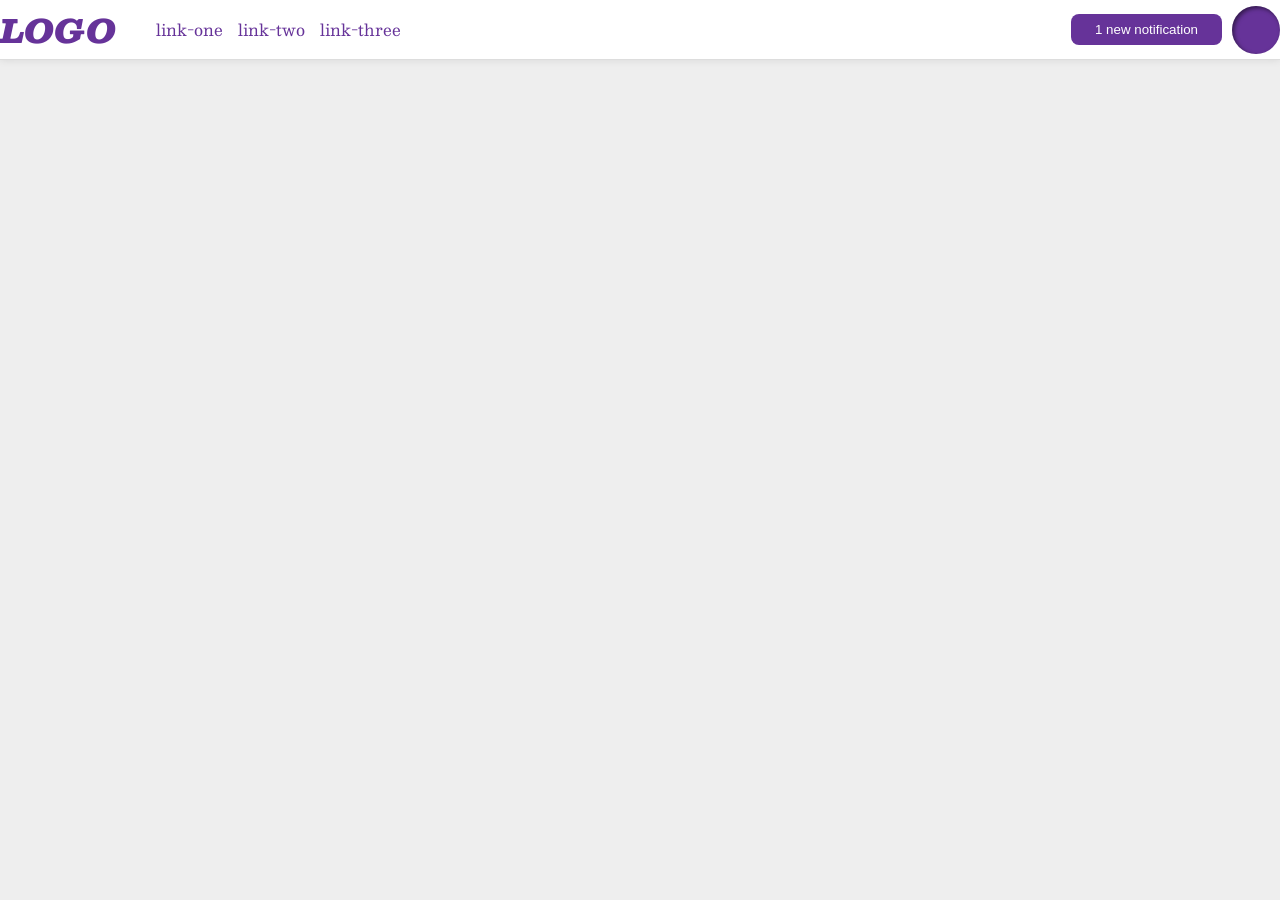
<file: foundations/flex/03-flex-header-2/index.html>
<!DOCTYPE html>
<html lang="en">
  <head>
    <meta charset="UTF-8">
    <meta http-equiv="X-UA-Compatible" content="IE=edge">
    <meta name="viewport" content="width=device-width, initial-scale=1.0">
    <title>Flex Header 2</title>
    <link rel="stylesheet" href="style.css">
  </head>
  <body>
    <div class="header">

      <div class="left">
      <div class="logo">
        LOGO
      </div>
      <ul class="links">
        <li><a href="https://google.com">link-one</a></li>
        <li><a href="https://google.com">link-two</a></li>
        <li><a href="https://google.com">link-three</a></li>
      </ul>
      </div>
      
      <div class="right">
         <button class="notifications">
         1 new notification
         </button>
         <div class="profile-image"></div>
      </div>
    </div>
  </body>
</html>
</file>
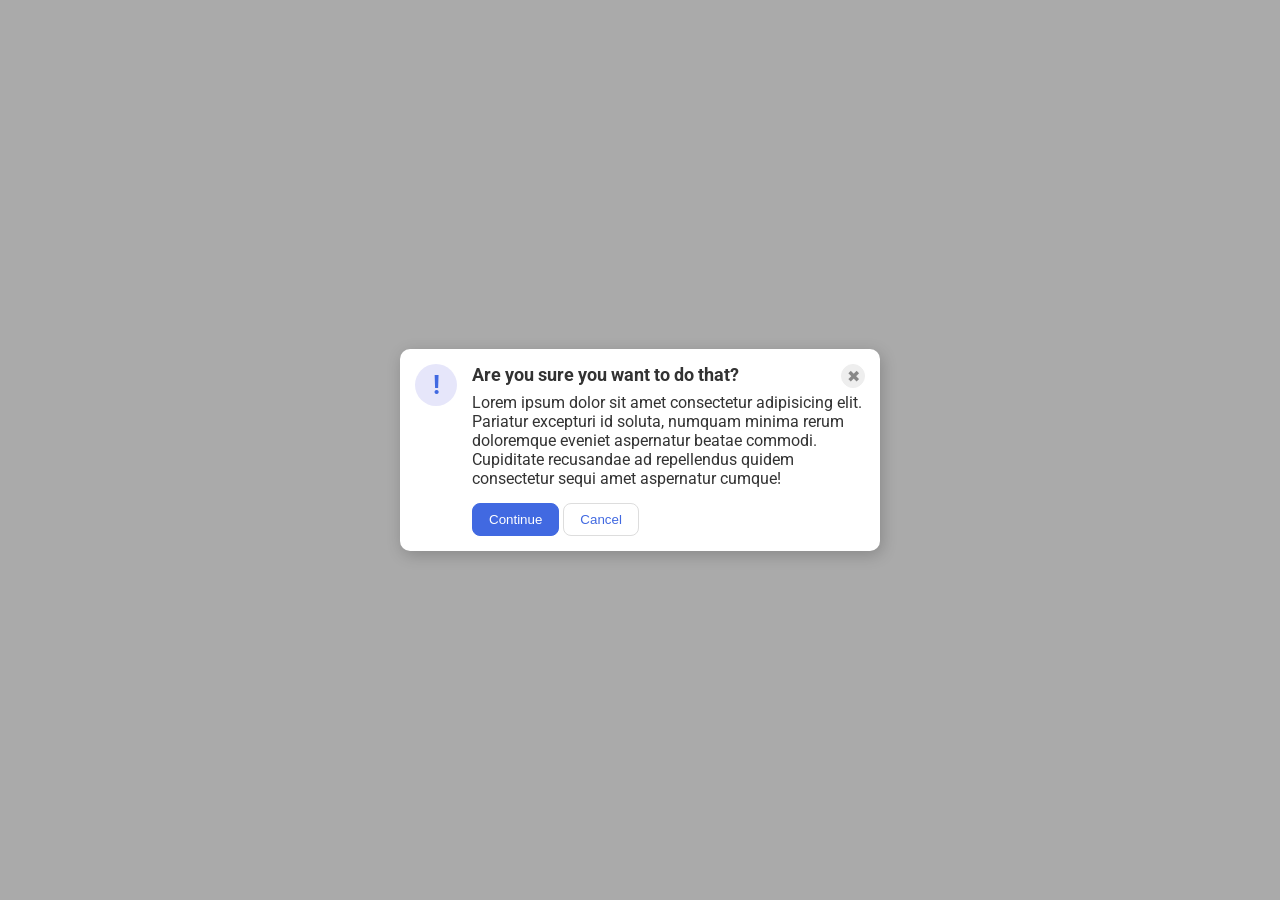
<file: foundations/flex/05-flex-modal/index.html>
<!DOCTYPE html>
<html lang="en">
  <head>
    <meta charset="UTF-8">
    <meta http-equiv="X-UA-Compatible" content="IE=edge">
    <meta name="viewport" content="width=device-width, initial-scale=1.0">
    <link rel="stylesheet" href="style.css">
    <title>Modal</title>
  </head>
  <body>
    <div class="modal">
        <div class="alert">
          <div class="icon">!</div>
        </div>

        <div class="right">

          <div class="up">
            <div class="header">Are you sure you want to do that?</div>
            <button class="close-button">✖</button>
          </div>
          
          
          <div class="text">Lorem ipsum dolor sit amet consectetur adipisicing elit. Pariatur excepturi id soluta, numquam minima rerum doloremque eveniet aspernatur beatae commodi. Cupiditate recusandae ad repellendus quidem consectetur sequi amet aspernatur cumque!</div>
          
          <div class="buttons">
            <button class="continue">Continue</button>
            <button class="cancel">Cancel</button>
          </div>
        </div>
    </div>
  </body>
</html>
</file>
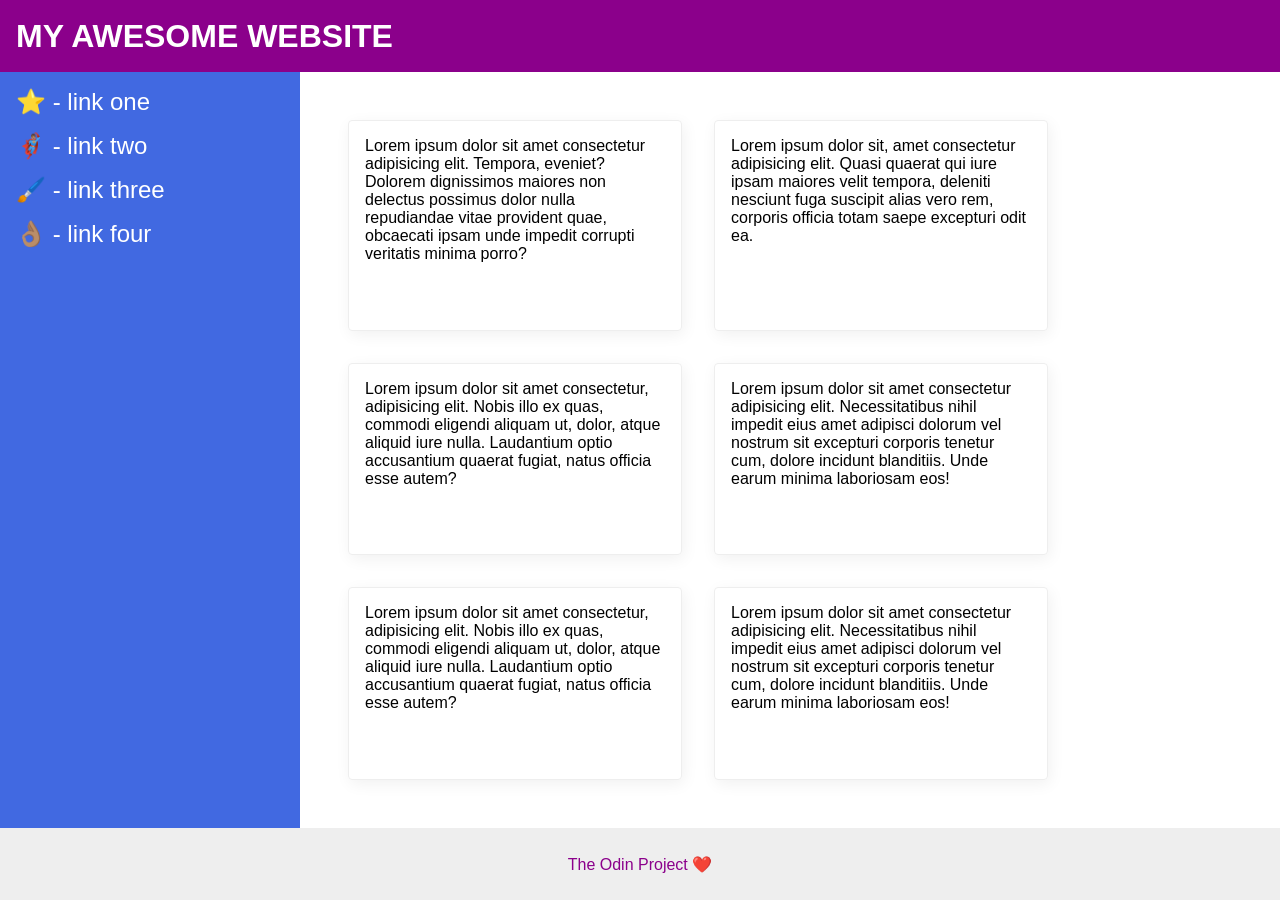
<file: foundations/flex/07-flex-layout-2/index.html>
<!DOCTYPE html>
<html lang="en">
  <head>
    <meta charset="UTF-8">
    <meta http-equiv="X-UA-Compatible" content="IE=edge">
    <meta name="viewport" content="width=device-width, initial-scale=1.0">
    <title>The Holy Grail</title>
    <link rel="stylesheet" href="style.css">
  </head>
  <body>
    
    <div class="header">
      MY AWESOME WEBSITE
    </div>
    
    <div class="content">
      <div class="sidebar">
        <ul>
          <li><a href="#">⭐ - link one</a></li>
          <li><a href="#">🦸🏽‍♂️ - link two</a></li>
          <li><a href="#">🖌️ - link three</a></li>
          <li><a href="#">👌🏽 - link four</a></li>
        </ul>
      </div>
      
      <div class="cards">
        <div class="card">Lorem ipsum dolor sit amet consectetur adipisicing elit. Tempora, eveniet? Dolorem dignissimos maiores non delectus possimus dolor nulla repudiandae vitae provident quae, obcaecati ipsam unde impedit corrupti veritatis minima porro?</div>
        <div class="card">Lorem ipsum dolor sit, amet consectetur adipisicing elit. Quasi quaerat qui iure ipsam maiores velit tempora, deleniti nesciunt fuga suscipit alias vero rem, corporis officia totam saepe excepturi odit ea.</div>
        <div class="card">Lorem ipsum dolor sit amet consectetur, adipisicing elit. Nobis illo ex quas, commodi eligendi aliquam ut, dolor, atque aliquid iure nulla. Laudantium optio accusantium quaerat fugiat, natus officia esse autem?</div>
        <div class="card">Lorem ipsum dolor sit amet consectetur adipisicing elit. Necessitatibus nihil impedit eius amet adipisci dolorum vel nostrum sit excepturi corporis tenetur cum, dolore incidunt blanditiis. Unde earum minima laboriosam eos!</div>
        <div class="card">Lorem ipsum dolor sit amet consectetur, adipisicing elit. Nobis illo ex quas, commodi eligendi aliquam ut, dolor, atque aliquid iure nulla. Laudantium optio accusantium quaerat fugiat, natus officia esse autem?</div>
        <div class="card">Lorem ipsum dolor sit amet consectetur adipisicing elit. Necessitatibus nihil impedit eius amet adipisci dolorum vel nostrum sit excepturi corporis tenetur cum, dolore incidunt blanditiis. Unde earum minima laboriosam eos!</div>
      </div>
    </div>
      
    <div class="footer">
      The Odin Project ❤️
    </div>
  </body>
</html>
</file>
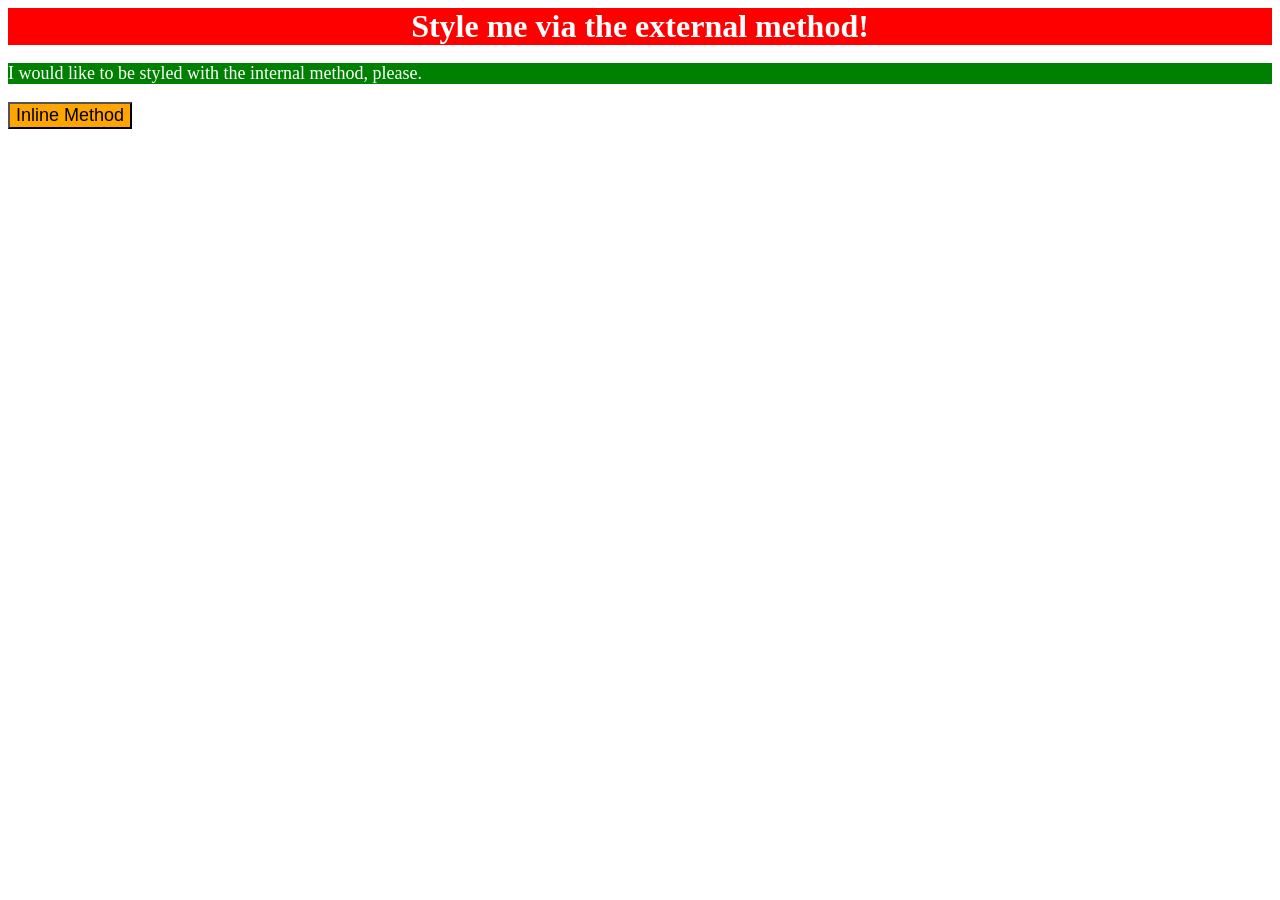
<file: foundations/intro-to-css/01-css-methods/index.html>
<!DOCTYPE html>
<html lang="en">
  <head>
    <meta charset="UTF-8">
    <meta http-equiv="X-UA-Compatible" content="IE=edge">
    <meta name="viewport" content="width=device-width, initial-scale=1.0">
    <title>Methods for Adding CSS</title>
    <link rel="stylesheet" href="style.css">
    <style>
      p {
        background-color: green;
        color: white;
        font-size: 18px;
      }
    </style>
  </head>
  <body>
    <div>Style me via the external method!</div>
    <p>I would like to be styled with the internal method, please.</p>
    <button style="background-color: orange; font-size: 18px;">Inline Method</button>

  </body>
</html>
</file>
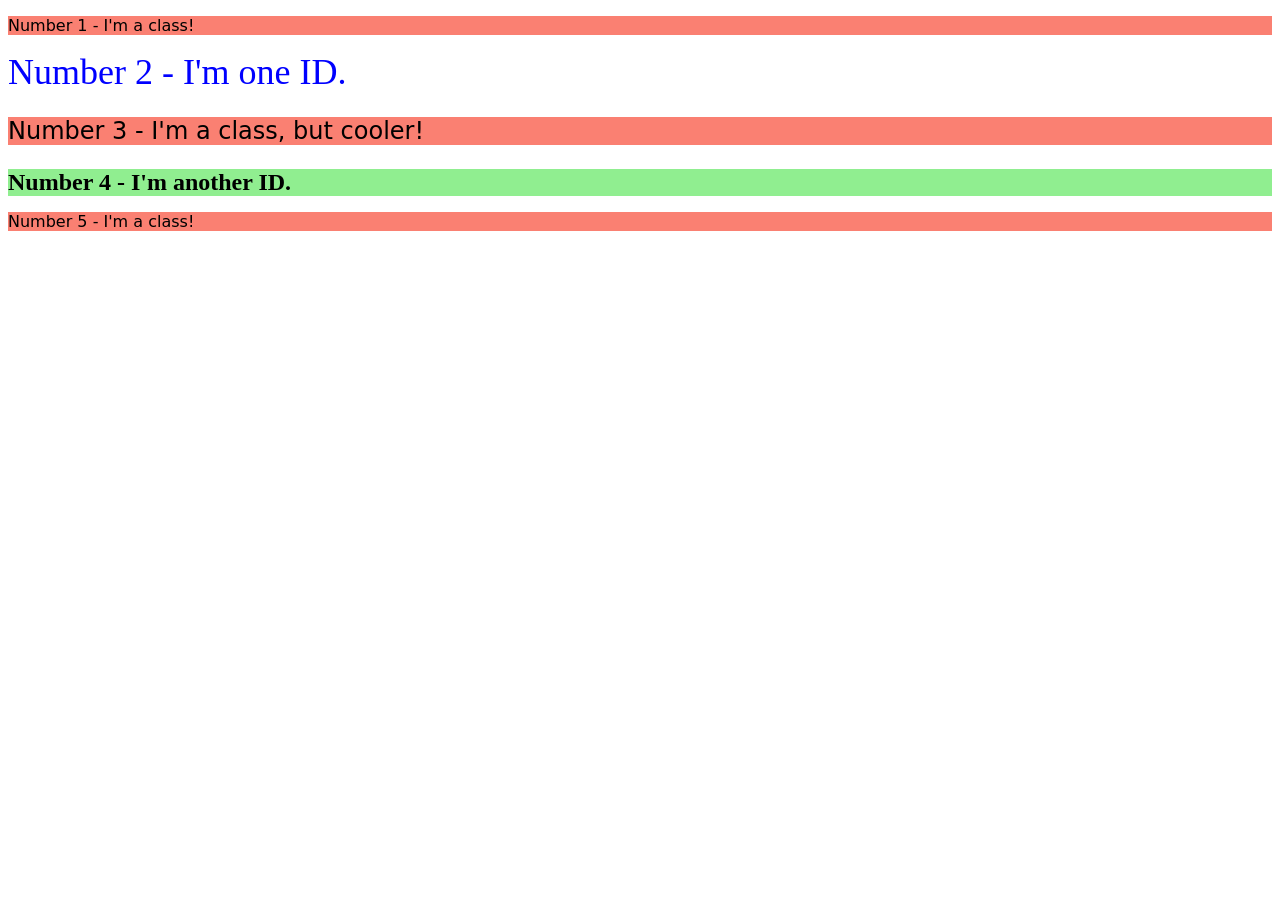
<file: foundations/intro-to-css/02-class-id-selectors/index.html>
<!DOCTYPE html>
<html lang="en">
  <head>
    <meta charset="UTF-8">
    <meta http-equiv="X-UA-Compatible" content="IE=edge">
    <meta name="viewport" content="width=device-width, initial-scale=1.0">
    <title>Class and ID Selectors</title>
    <link rel="stylesheet" href="style.css">
  </head>
  <body>
    <p class="number" >Number 1 - I'm a class!</p>
    <div id="number2" >Number 2 - I'm one ID.</div>
    <p class="number font-size" >Number 3 - I'm a class, but cooler!</p>
    <div id="number4" >Number 4 - I'm another ID.</div>
    <p class="number" >Number 5 - I'm a class!</p>
  </body>
</html>
</file>
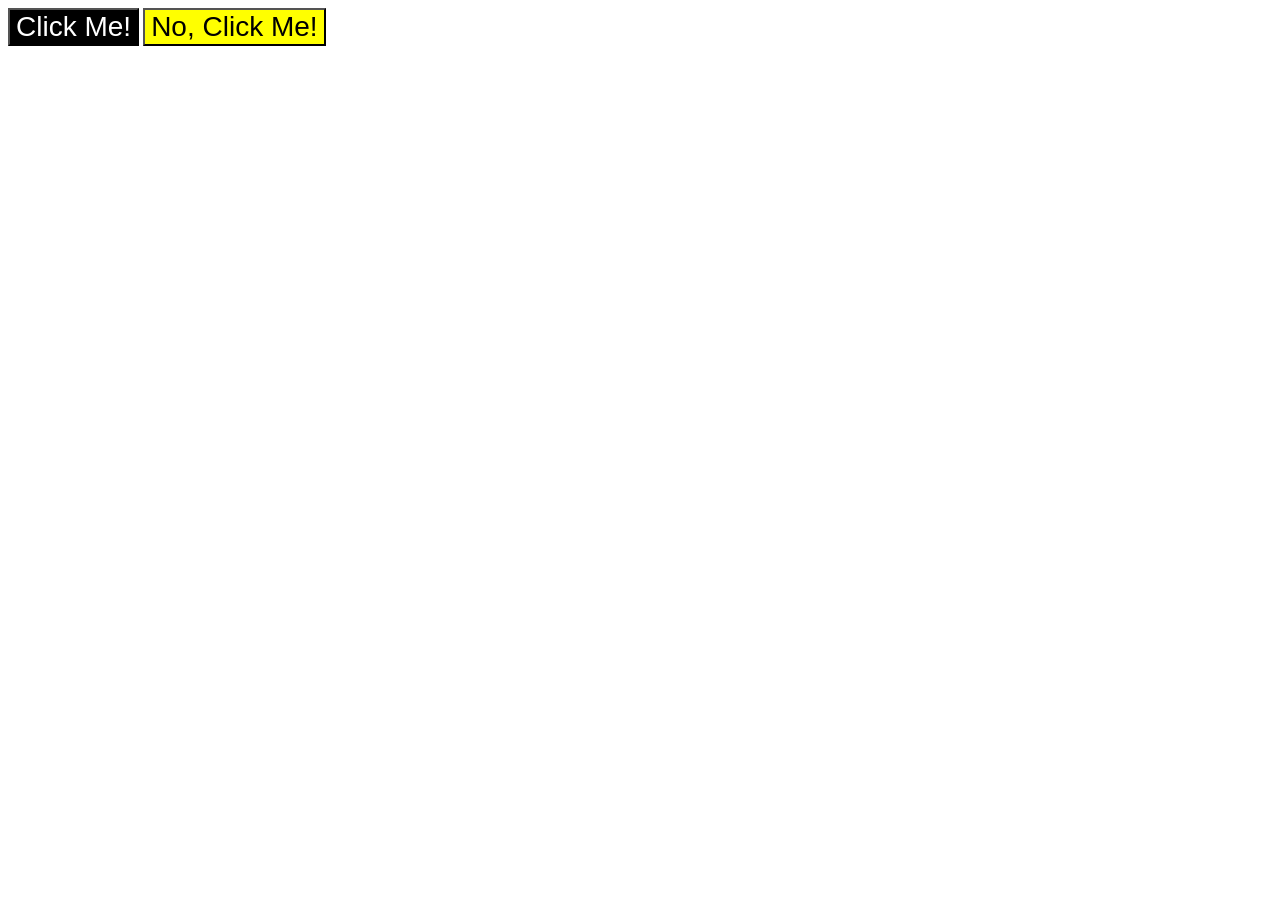
<file: foundations/intro-to-css/03-grouping-selectors/index.html>
<!DOCTYPE html>
<html lang="en">
  <head>
    <meta charset="UTF-8">
    <meta http-equiv="X-UA-Compatible" content="IE=edge">
    <meta name="viewport" content="width=device-width, initial-scale=1.0">
    <title>Grouping Selectors</title>
    <link rel="stylesheet" href="style.css">
  </head>
  <body>
    <button class="blackBtn"  >Click Me!</button>
    <button class="yellowBtn" >No, Click Me!</button>
  </body>
</html>
</file>
<file: foundations/flex/03-flex-header-2/style.css>
/* this is some magical font-importing.  
you'll learn about it later. */
@import url('https://fonts.googleapis.com/css2?family=Besley:ital,wght@0,400;1,900&display=swap');

body {
  margin: 0;
  background: #eee;
  font-family: Besley, serif;
}

.header {
  background: white;
  border-bottom: 1px solid #ddd;
  box-shadow: 0 0 8px rgba(0,0,0,.1);
  display: flex;
  justify-content: space-between;
}

.profile-image {
  background: rebeccapurple;
  box-shadow: inset 2px 2px 4px rgba(0,0,0,.5);
  border-radius: 50%;
  width: 48px;
  height: 48px;
}

.logo {
  color: rebeccapurple;
  font-size: 32px;
  font-weight: 900;
  font-style: italic;
}

button {
  border: none;
  border-radius: 8px;
  background: rebeccapurple;
  color: white;
  padding: 8px 24px;
}

a {
  /* this removes the line under our links */
  text-decoration: none;
  color: rebeccapurple;
}

ul {
  list-style-type: none;
}

.links {
  display: flex;
  align-items: center;
  gap: 15px;
}

.left {
  display:flex;
  align-items: center;
}

.right {
  display: flex;
  align-items: center;
  gap: 10px
}
</file>
<file: foundations/flex/05-flex-modal/style.css>
@import url('https://fonts.googleapis.com/css2?family=Roboto:wght@400;700&display=swap');

html, body {
  height: 100%;
}

body {
  font-family: Roboto, sans-serif;
  margin: 0;
  background: #aaa;
  color: #333;
  /* I'll give you this one for free lol */
  display: flex;
  align-items: center;
  justify-content: center;
}

.modal {
  background: white;
  width: 480px;
  border-radius: 10px;
  box-shadow: 2px 4px 16px rgba(0,0,0,.2);
  display: flex;
  flex-direction: row; 
}

.icon {
  color: royalblue;
  font-size: 26px;
  font-weight: 700;
  background: lavender;
  width: 42px;
  height: 42px;
  border-radius: 50%;
  display: flex;
  align-items: center;
  justify-content: center;
  flex-direction: column;
}

.close-button {
  background: #eee;
  border-radius: 50%;
  color: #888;
  font-weight: 400;
  font-size: 16px;
  height: 24px;
  width: 24px;
  display: flex;
  align-items: center;
  justify-content: center;
  border: 1px solid #eee;
  padding: 0;
}

button {
  cursor: pointer;
  padding: 8px 16px;
  border-radius: 8px;
}

button.continue {
  background: royalblue;
  border: 1px solid royalblue;
  color: white;
}

button.cancel {
  background: white;
  border: 1px solid #ddd;
  color: royalblue;
}

.header {
  display: flex;
  font-weight: bold;
  font-size: 18px;
}

.text { 
  display: flex;
  justify-content: center;
  margin: 5px 15px 15px 0px;
}

.up {
  display: flex;
  justify-content: space-between;
  margin-top: 15px;
  margin-right: 15px;
}

.alert {
  display: flex;
  flex-direction: column;
  margin: 15px;
}

.right {
  display: flex;
  flex-direction: column;
}

.buttons {
  margin-bottom: 15px;
}
</file>
<file: foundations/flex/07-flex-layout-2/style.css>
body {
  font-family: -apple-system, BlinkMacSystemFont, 'Segoe UI', Roboto, Oxygen, Ubuntu, Cantarell, 'Open Sans', 'Helvetica Neue', sans-serif;
  margin: 0;
  min-height: 100vh;
  display: flex;
  flex-direction: column;
}

.content {
  flex: 1;
  display: flex;
}

.header {
  height: 72px;
  background: darkmagenta;
  color: white;
  display: flex;
  align-items: center;
  padding: 0 16px;
  font-size: 32px;
  font-weight: 900;
}

.footer {
  height: 72px;
  background: #eee;
  color: darkmagenta;
  display: flex;
  align-items: center;
  justify-content: center;
}

ul {
  list-style-type: none;
  margin: 0;
  padding: 0;
}

li {
  margin-bottom: 16px;
}

a {
  color: white;
  text-decoration: none;
  font-size: 24px;
}

.sidebar {
  width: 300px;
  background: royalblue;
  box-sizing: border-box;
  flex-shrink: 0;
  padding: 16px;
}

.cards {
  padding: 48px;
  display: flex;
  flex-wrap: wrap;
  gap: 32px;
}

.card {
  border: 1px solid #eee;
  box-shadow: 2px 4px 16px rgba(0,0,0,.06);
  border-radius: 4px;
  padding: 16px;
  width: 300px;
}
</file>
<file: foundations/intro-to-css/01-css-methods/style.css>
div {
    background-color: red;
    color: white;
    text-align: center;
    font-size: 32px;
    font-weight: 700;

}
</file>
<file: foundations/intro-to-css/02-class-id-selectors/style.css>
/* Add CSS Styling */

.number {
    background-color: salmon;
    font-family: Verdana, "DejaVu sans", sans-serif;
}

#number2 {
    color: blue;
    font-size: 36px;
}

.font-size {
    font-size: 24px;
}

#number4 {
    background-color: lightgreen;
    font-size: 24px;
    font-weight: bold;
}
</file>
<file: foundations/intro-to-css/03-grouping-selectors/style.css>
/* Add CSS Styling */

.blackBtn, .yellowBtn {
    font-size: 28px;
    font-family: Helvetica, "Times New Roman", sans-serif;
}

.blackBtn {
    background-color: black;
    color: white;
}

.yellowBtn {
    background-color: yellow;
}
</file>
